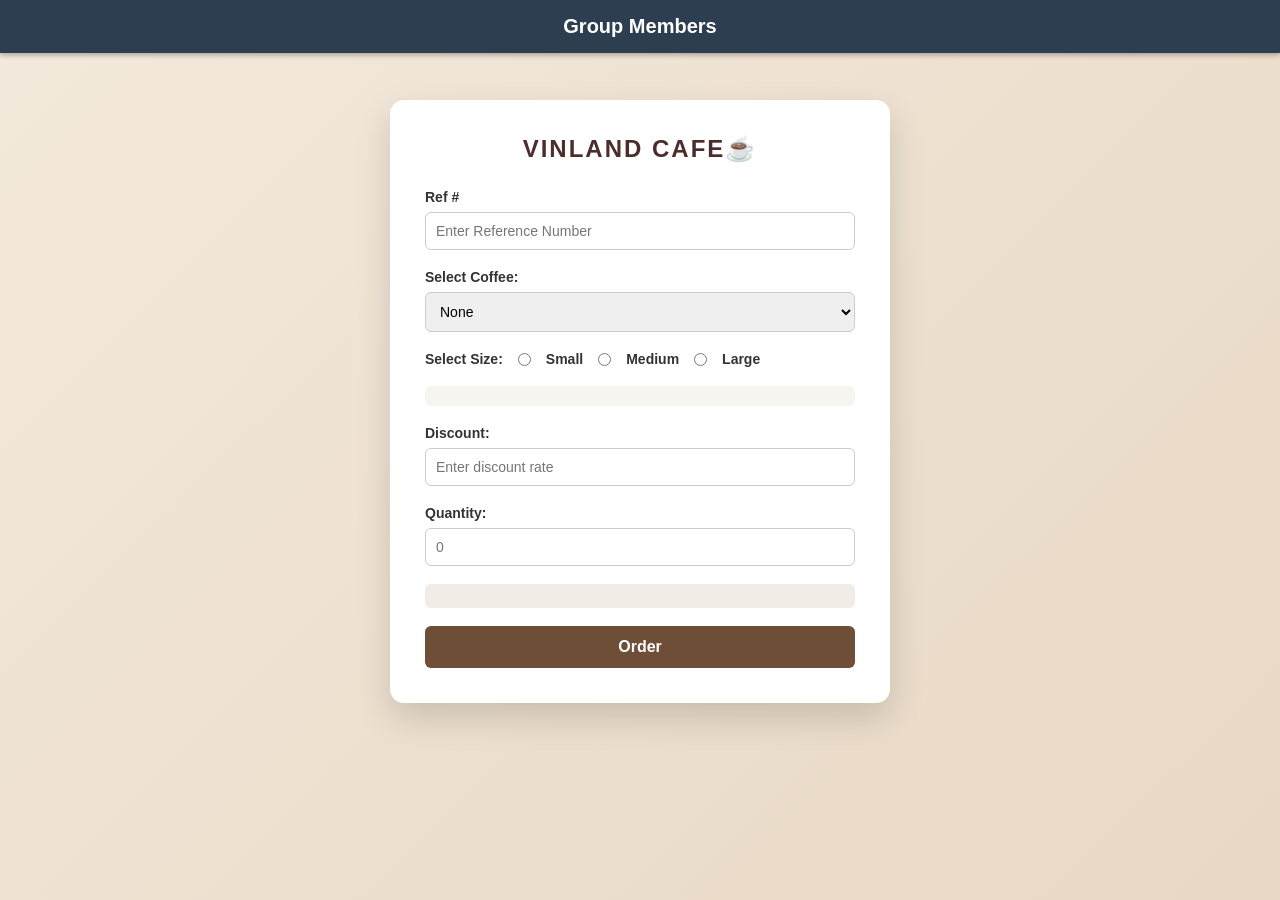
<file: index.html>
<!DOCTYPE html>
<html lang="en">
<head>
    <meta charset="UTF-8">
    <meta name="viewport" content="width=device-width, initial-scale=1.0">
    <link rel="stylesheet" href="style.css">
    <title>Mid-Term Project</title>
</head>
<body>
    <nav class="navbar">
        <a href="GroupMembers.html" class="nav-title">Group Members</a>
    </nav>
    <section>
        <div class = "container">
            <div class = "main">
                <div class = "heading">
                    <h1>VINLAND CAFE☕</h1>
                </div>
                <div class = "body">
                    <div class="ref-container">
						<div class = "ref">
							<label for="ref">Ref #</label>
						</div>
						<input type="text" name="ref" id="ref" placeholder="Enter Reference Number">
                    </div>

                    <div class = "coffee-type">
                        <div>
                            <label for="coffee">Select Coffee:</label>
                        </div>
                        <select name="coffee" id="coffee">
                            <option value="none" selected>None</option>
                            <option value="americano">Americano</option>
                            <option value="latte">Latte</option>
                            <option value="matcha">Matcha</option>
                            <option value="cappuccino">Cappuccino</option>
                            <option value="espresso">Espresso</option>
                            <option value="chocolate">Chocolate</option>
                        </select>
                    </div>

                    <div class = "coffee-size">
                        <div>
                            <label for="size">Select Size:</label>
                        </div>
                        <input type="radio" id = "small" value = "small" name = "size">
                        <label for="small">Small</label>
                        <input type="radio" id = "medium" value = "medium" name = "size">
                        <label for="medium">Medium</label>
                        <input type="radio" id = "large" value = "large" name = "size">
                        <label for="large">Large</label>
                    </div>

                    <div class = "Price">
                        <p id = "price"></p>
                    </div>

                    <div class = "discount">
                        <div>
                            <label for="discount">Discount:</label>
                        </div>
                        <input type="text" id="discount" name="discount" placeholder="Enter discount rate">
                    </div>

                    <div class = "coffee-quantity">
                        <div>
                            <label for="quantity">Quantity:</label>
                        </div>
                        <input type="number" min = "0" id="quantity" name="quantity" placeholder="0">
                    </div>

                    <div class = "total-cost">
                        <p id = "total"></p>
                    </div>

					<div class = "order-btn">
                        <button id = "order-btn">Order</button>
                    </div>
                </div>
            </div>
        </div>
    </section>
	<div class="receipt" id="receipt" style="display:none;">
    	<h2>VINLAND CAFE</h2>

    	<p>Ref # <span id="receipt-ref"></span></p>
    	<p>Coffee <span id="receipt-coffee"></span></p>
    	<p>Size <span id="receipt-size"></span></p>
    	<p>Quantity <span id="receipt-quantity"></span></p>
    	<p>Discount <span id="receipt-discount"></span></p>

    	<hr>

    	<p>Total <span id="receipt-total"></span></p>

    	<button id="print-btn">Print Receipt</button>
	</div>
    <script src = "m-script.js"></script>
</body>

</html>
</file>
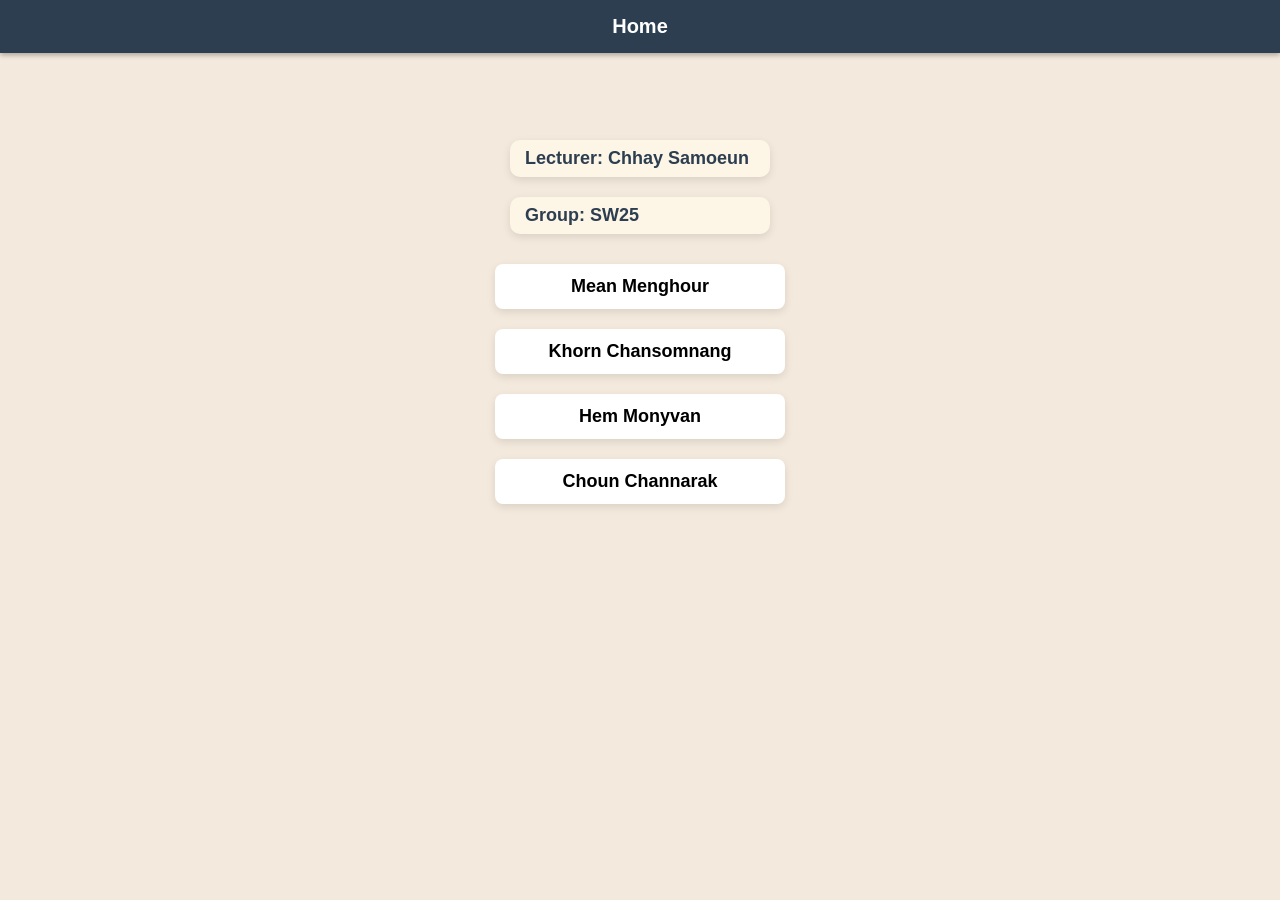
<file: GroupMembers.html>
<!DOCTYPE html>
<html lang="en">
<head>
    <meta charset="UTF-8">
    <meta name="viewport" content="width=device-width, initial-scale=1.0">
    <title>Group Members</title>
    <link rel="stylesheet" href="GroupMembers.css">
</head>
<body>
    <div class="navbar">
        <a href="index.html" class="home-link">Home</a>
    </div>

    <div class="top-info">
        <div class="lecturer">Lecturer: Chhay Samoeun</div>
        <div class="group">Group: SW25</div>
    </div>

    <div class="members">
        <div class="member-card">Mean Menghour</div>
        <div class="member-card">Khorn Chansomnang</div>
        <div class="member-card">Hem Monyvan</div>
        <div class="member-card">Choun Channarak</div>
    </div>
</body>

</html>
</file>
<file: style.css>
*{
    margin:0;
    padding:0;
    box-sizing:border-box;
    font-family: "Segoe UI", Arial, sans-serif;
}

body{
    background: linear-gradient(135deg,#f3e9dc,#e8d8c4);
    min-height:100vh;
    margin: 0;
    padding-top: 60px;
}

section{
    display:flex;
    justify-content:center;
    align-items:flex-start;
    padding-top:40px;
}

.main{
    width:500px;
    background:white;
    padding:35px;
    border-radius:14px;
    box-shadow:0 15px 35px rgba(0,0,0,0.15);
}

.heading h1{
    text-align:center;
    color:#4b2e2b;
    margin-bottom:25px;
    letter-spacing:2px;
}

.body{
    display:grid;
    gap:18px;
}

label{
    font-weight:600;
    color:#333;
    font-size:14px;
}

input[type="text"],
input[type="number"],
select{
    width:100%;
    padding:10px;
    margin-top:6px;
    border-radius:6px;
    border:1px solid #ccc;
    font-size:14px;
    transition:0.2s;
}

input:focus,
select:focus{
    outline:none;
    border-color:#8b5e3c;
    box-shadow:0 0 5px rgba(139,94,60,0.3);
}

.coffee-size{
    display:flex;
    align-items:center;
    gap:15px;
    flex-wrap:wrap;
}

.coffee-size input{
    cursor:pointer;
}

.Price{
    background:#f8f5f1;
    padding:10px;
    border-radius:6px;
}

.Price p{
    font-weight:600;
    color:#444;
}

.total-cost{
    background:#f1ece6;
    padding:12px;
    border-radius:6px;
}

.total-cost p{
    font-size:18px;
    font-weight:bold;
    color:#5a3726;
}

.order-btn{
    text-align:center;
}

#order-btn{
    width:100%;
    padding:12px;
    border:none;
    border-radius:6px;
    background:#6f4e37;
    color:white;
    font-size:16px;
    font-weight:bold;
    cursor:pointer;
    transition:0.25s;
}

#order-btn:hover{
    background:#5a3f2d;
    transform:translateY(-1px);
}

.ref-container,
.discount,
.coffee-quantity,
.coffee-type{
    display:flex;
    flex-direction:column;
}

.receipt{
    width:320px;
    margin:30px auto;
    background:white;
    padding:25px;
    border-radius:10px;
    box-shadow:0 8px 20px rgba(0,0,0,0.2);
    font-size:14px;
}

.receipt h2{
    text-align:center;
    margin-bottom:15px;
    border-bottom:2px dashed #ccc;
    padding-bottom:10px;
}

.receipt p{
    margin:8px 0;
    display:flex;
    justify-content:space-between;
}

.receipt p span{
    font-weight:bold;
}

#print-btn{
    margin-top:15px;
    width:100%;
    padding:8px;
    border:none;
    background:#5c3d2e;
    color:white;
    border-radius:5px;
    cursor:pointer;
}

#print-btn:hover{
    background:#7a523d;
}

@media print {

    body *{
        visibility:hidden;
    }

    #receipt,
    #receipt *{
        visibility:visible;
    }

    #receipt{
        position:absolute;
        top:0;
        left:0;
        width:100%;
        margin:0;
    }

    #print-btn{
        display:none;
    }
}

.navbar {
    position: fixed;
    top: 0;
    left: 0;
    width: 100%;
    background-color: #2c3e50;
    padding: 15px 20px;
    box-shadow: 0 2px 5px rgba(0,0,0,0.3);
    z-index: 1000;
    text-align: center;
}

.nav-title {
    color: white;
    font-size: 20px;
    font-weight: bold;
    text-decoration: none;
    transition: 0.3s;
}

.nav-title:hover {
    color: #c69c6d;
}
</file>
<file: GroupMembers.css>
body {
    font-family: Arial, sans-serif;
    background: #f3e9dc;
    display: flex;
    flex-direction: column;
    align-items: center;
    padding-top: 60px;
    margin: 0;
}

.navbar {
    position: fixed;
    top: 0;
    width: 100%;
    background-color: #2c3e50;
    text-align: center;
    padding: 15px 0;
    box-shadow: 0 2px 5px rgba(0,0,0,0.3);
    z-index: 1000;
}

.navbar .home-link {
    color: white;
    font-size: 20px;
    font-weight: bold;
    text-decoration: none;
}

.navbar .home-link:hover {
    color: #c69c6d;
}

.top-info {
    display: inline-block;
    justify-content: space-between;
    width: 50%;
    max-width: 260px;
    margin-top: 80px;
    margin-bottom: 30px;
}

.lecturer{
    margin-bottom: 20px;
}

.top-info .lecturer {
    font-weight: bold;
    font-size: 18px;
    color: #2c3e50;
    background-color: #fdf5e6;
    padding: 8px 15px;
    border-radius: 10px;
    box-shadow: 0 3px 8px rgba(0,0,0,0.1);
}

.top-info .group {
    font-weight: bold;
    font-size: 18px;
    color: #2c3e50;
    background-color: #fdf5e6;
    padding: 8px 15px;
    border-radius: 10px;
    box-shadow: 0 3px 8px rgba(0,0,0,0.1);
}

.members {
    display: flex;
    flex-direction: column;
    align-items: center;
    gap: 20px;
}

.member-card {
    font-size: 18px;
    font-weight: bold;
    background: #ffffff;
    padding: 12px 20px;
    border-radius: 8px;
    box-shadow: 0 3px 8px rgba(0,0,0,0.1);
    width: 250px;
    text-align: center;
}
</file>
